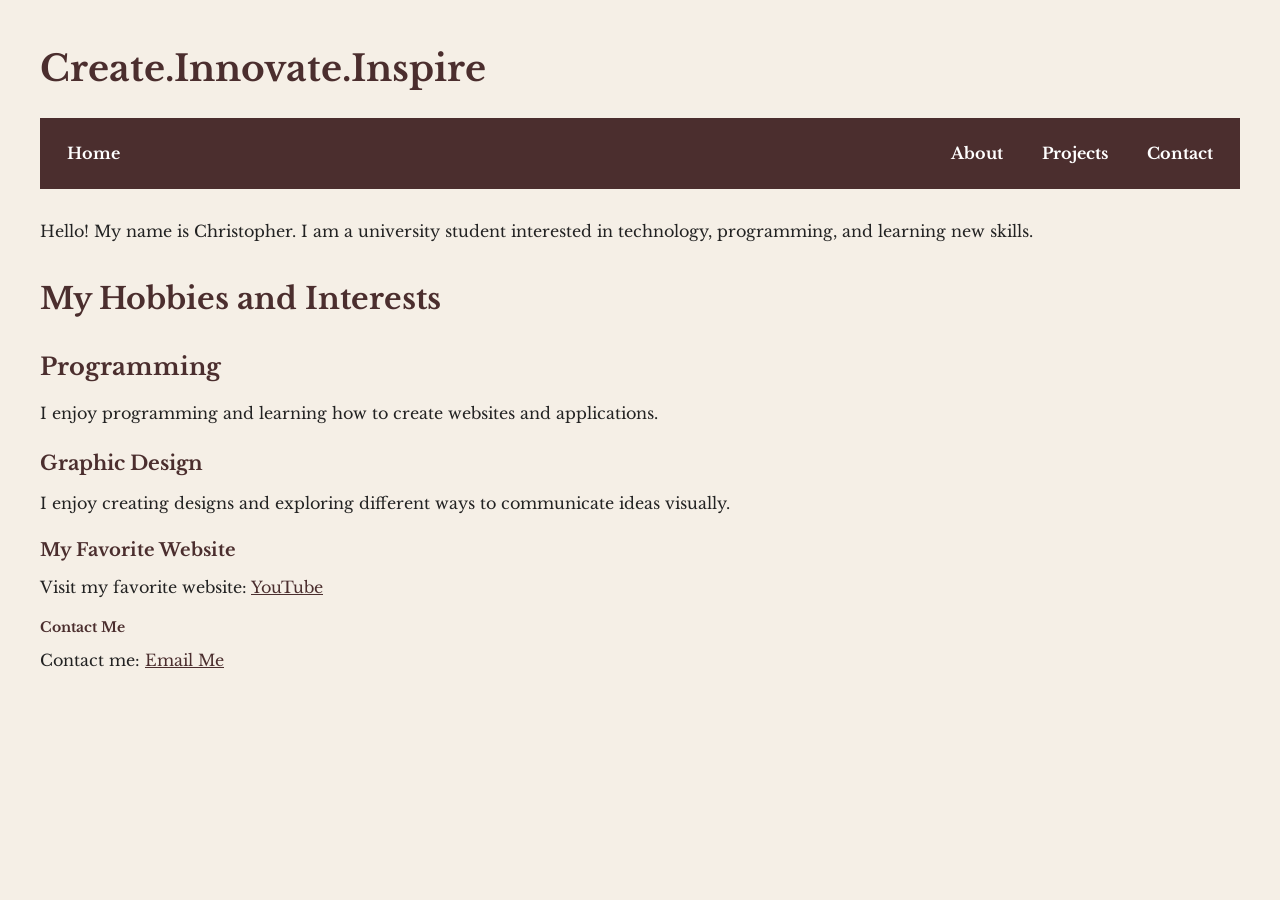
<file: index.html>
<!DOCTYPE html>
<html lang="en">
<head>
    <meta charset="UTF-8">
    <meta name="viewport" content="width=device-width, initial-scale=1.0">

    <link href="https://fonts.googleapis.com/css2?family=Libre+Baskerville:wght@400;700&display=swap" rel="stylesheet">
    <link rel="stylesheet" href="styles.css">

    <title>Welcome to my first website</title>
</head>

<body>

    <h1>Create.Innovate.Inspire</h1>

    <nav>
        <p><a href="index.html">Home</a></p>
        <p><a href="about.html">About</a></p>
        <p><a href="projects.html">Projects</a></p>
        <p><a href="contact.html">Contact</a></p>
    </nav>

    <p>
        Hello! My name is Christopher. I am a university student interested in
        technology, programming, and learning new skills.
    </p>

    <h2>My Hobbies and Interests</h2>

    <h3>Programming</h3>
    <p>
        I enjoy programming and learning how to create websites and applications.
    </p>

    <h4>Graphic Design</h4>
    <p>
        I enjoy creating designs and exploring different ways to communicate ideas visually.
    </p>

    <h5>My Favorite Website</h5>
    <p>
        Visit my favorite website:
        <a href="https://www.youtube.com">YouTube</a>
    </p>

    <h6>Contact Me</h6>
    <p>
        Contact me:
        <a href="mailto:wesalachris@gmail.com">Email Me</a>
    </p>

</body>
</html>
</file>
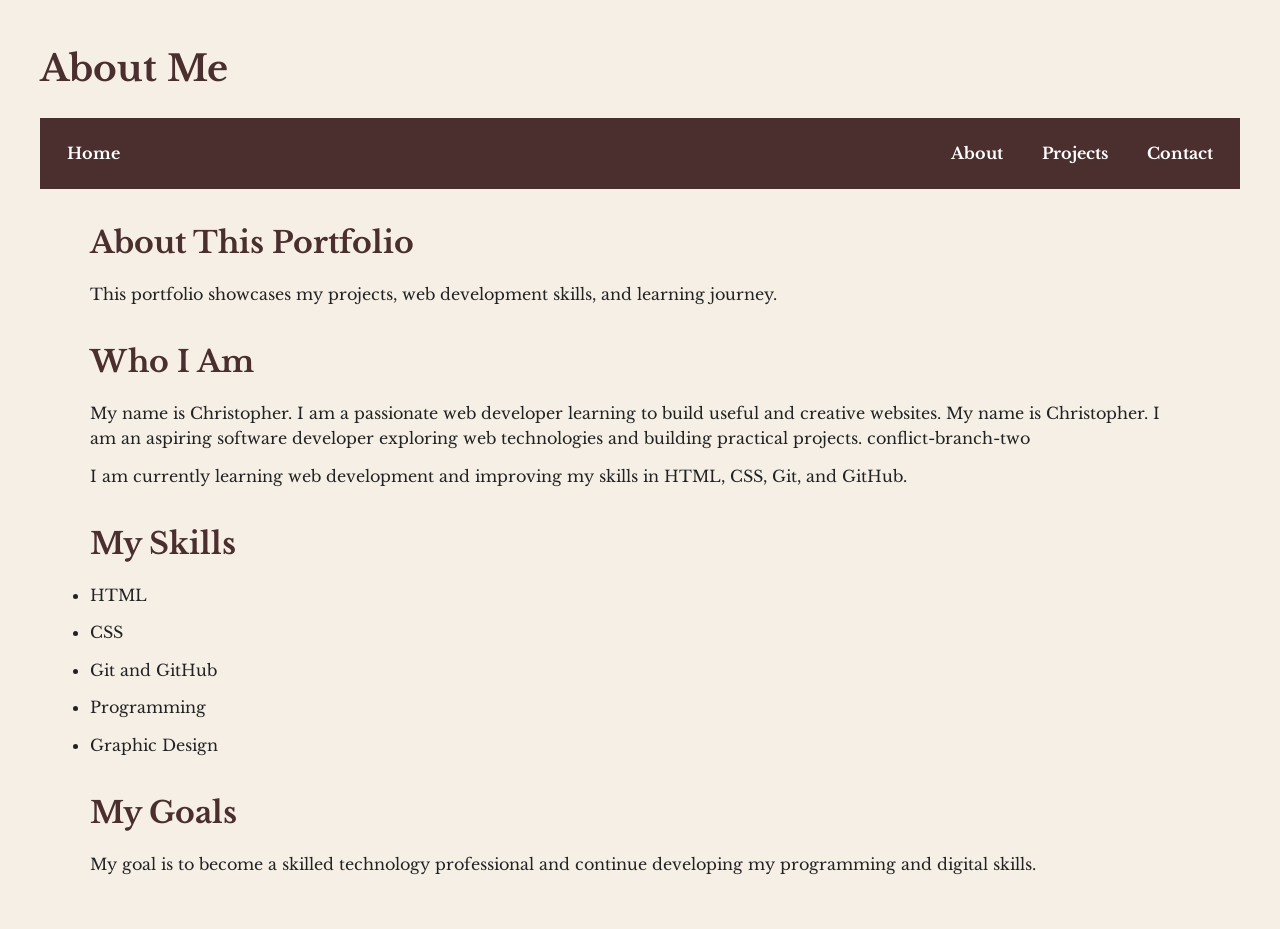
<file: about.html>
<!DOCTYPE html>
<html lang="en">
<head>
    <meta charset="UTF-8">
    <meta name="viewport" content="width=device-width, initial-scale=1.0">

    <link href="https://fonts.googleapis.com/css2?family=Libre+Baskerville:wght@400;700&display=swap" rel="stylesheet">
    <link rel="stylesheet" href="styles.css">

    <title>About Me</title>
</head>

<body>

    <h1>About Me</h1>

    <nav>
        <p><a href="index.html">Home</a></p>
        <p><a href="about.html">About</a></p>
        <p><a href="projects.html">Projects</a></p>
        <p><a href="contact.html">Contact</a></p>
    </nav>

    <main>
        <section>
    <h2>About This Portfolio</h2>
    <p>This portfolio showcases my projects, web development skills, and learning journey.</p>
</section>

        <section>
            <h2>Who I Am</h2>

            <p>

                My name is Christopher. I am a passionate web developer
learning to build useful and creative websites.

                 My name is Christopher. I am an aspiring software developer
    exploring web technologies and building practical projects.
conflict-branch-two
            </p>

            <p>
                I am currently learning web development and improving my
                skills in HTML, CSS, Git, and GitHub.
                
            </p>
        </section>

        <section>
            <h2>My Skills</h2>

            <ul>
                <li>HTML</li>
                <li>CSS</li>
                <li>Git and GitHub</li>
                <li>Programming</li>
                <li>Graphic Design</li>
            </ul>
        </section>

        <section>
            <h2>My Goals</h2>

            <p>
                My goal is to become a skilled technology professional and
                continue developing my programming and digital skills.
            </p>
        </section>

    </main>

</body>
</html>
</file>
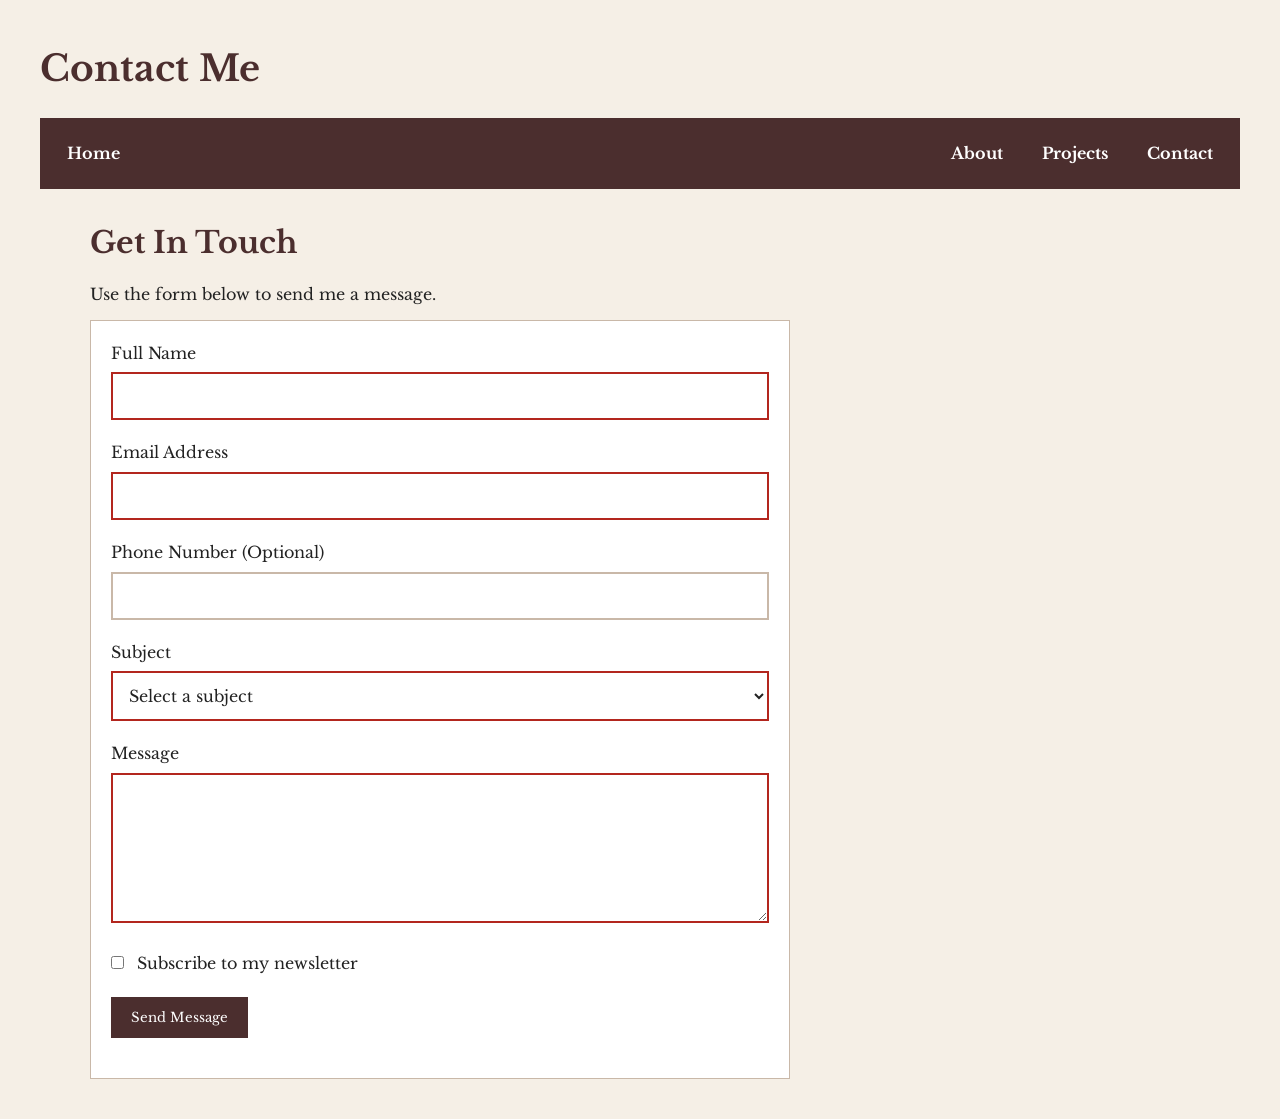
<file: contact.html>
<!DOCTYPE html>
<html lang="en">
<head>
    <meta charset="UTF-8">
    <meta name="viewport" content="width=device-width, initial-scale=1.0">

    <link href="https://fonts.googleapis.com/css2?family=Libre+Baskerville:wght@400;700&display=swap" rel="stylesheet">
    <link rel="stylesheet" href="styles.css">

    <title>Contact Me</title>
</head>

<body>

    <h1>Contact Me</h1>

    <nav>
        <p><a href="index.html">Home</a></p>
        <p><a href="about.html">About</a></p>
        <p><a href="projects.html">Projects</a></p>
        <p><a href="contact.html">Contact</a></p>
    </nav>

    <main>

        <section>
            <h2>Get In Touch</h2>

            <p>
                Use the form below to send me a message.
            </p>

            <form action="#" method="post">

                <p>
                    <label for="fullname">Full Name</label><br>
                    <input type="text" id="fullname" name="fullname" required>
                </p>

                <p>
                    <label for="email">Email Address</label><br>
                    <input type="email" id="email" name="email" required>
                </p>

                <p>
                    <label for="phone">Phone Number (Optional)</label><br>
                    <input type="tel" id="phone" name="phone">
                </p>

                <p>
                    <label for="subject">Subject</label><br>
                    <select id="subject" name="subject" required>
                        <option value="">Select a subject</option>
                        <option value="programming">Programming</option>
                        <option value="design">Graphic Design</option>
                        <option value="general">General Inquiry</option>
                    </select>
                </p>

                <p>
                    <label for="message">Message</label><br>
                    <textarea id="message" name="message" rows="6" minlength="50" required></textarea>
                </p>

                <p>
                    <label>
                        <input type="checkbox" name="newsletter">
                        Subscribe to my newsletter
                    </label>
                </p>

                <p>
                    <button type="submit">Send Message</button>
                </p>

            </form>

        </section>

    </main>

</body>
</html>
</file>
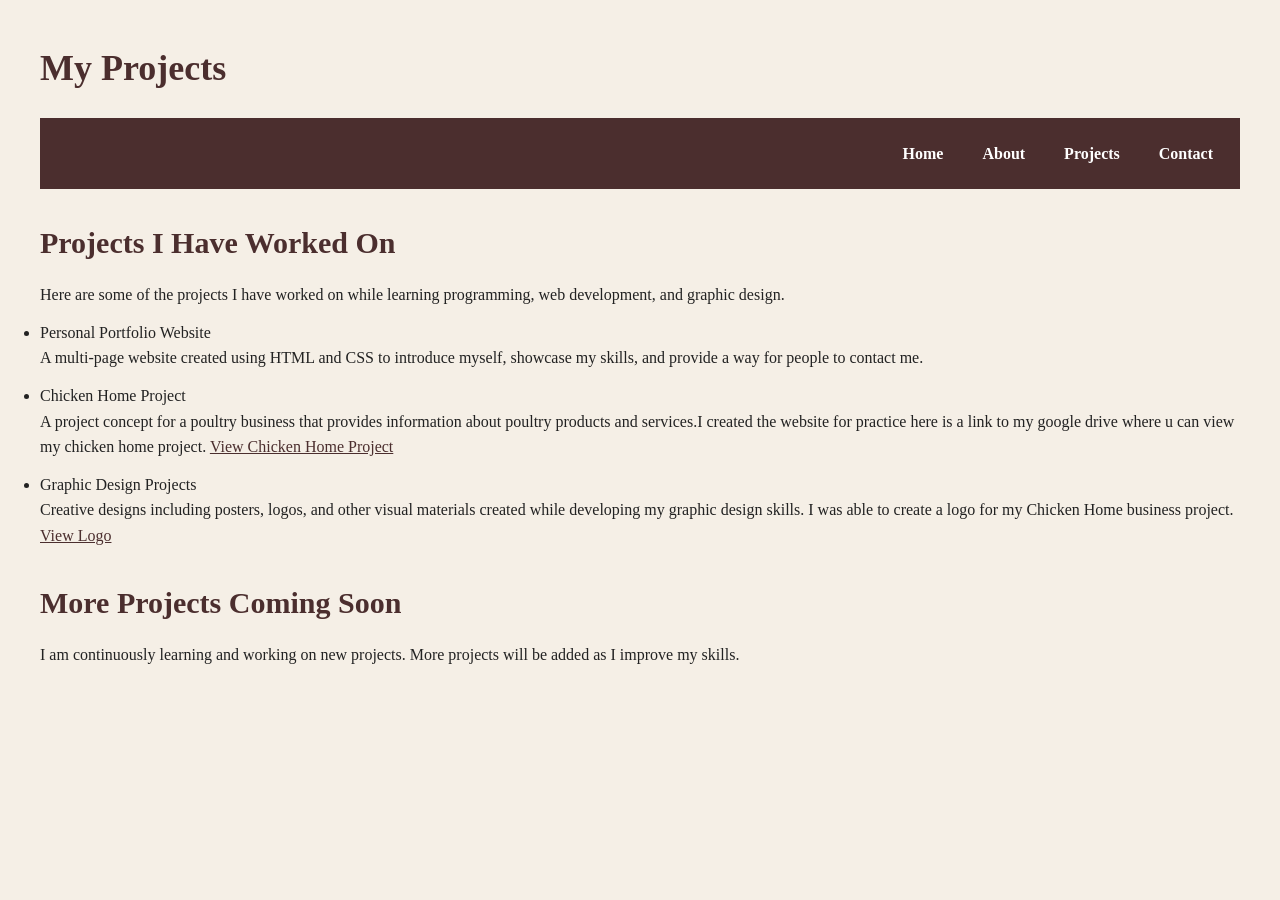
<file: projects.html>
<!DOCTYPE html>
<html lang="en">

<head>
    <meta charset="UTF-8">
    <meta name="viewport" content="width=device-width, initial-scale=1.0">
    <title>My Projects</title>

    <link rel="stylesheet" href="styles.css">
</head>

<body>

    <h1>My Projects</h1>

    <nav>
        <a href="index.html">Home</a>
        <a href="about.html">About</a>
        <a href="projects.html">Projects</a>
        <a href="contact.html">Contact</a>
    </nav>

    <h2>Projects I Have Worked On</h2>

    <p>
        Here are some of the projects I have worked on while learning
        programming, web development, and graphic design.
    </p>

    <ul>
        <li>
            Personal Portfolio Website
            <p>
                A multi-page website created using HTML and CSS
                to introduce myself, showcase my skills, and provide
                a way for people to contact me.
            </p>
        </li>

        <li>
            Chicken Home Project
            <p>
                A project concept for a poultry business that provides
                information about poultry products and services.I created the website for practice here is a link to my google drive where u can view my chicken home project.
                <a href="https://drive.google.com/drive/folders/1yDU-b8Wj8dvJOr53Er8Vtl83GUj3W2Cx" target="_blank">View Chicken Home Project</a>
            </p>
        </li>

        <li>
            Graphic Design Projects
            <p>
                Creative designs including posters, logos, and other
                visual materials created while developing my graphic
                design skills. I was able to create a logo for my Chicken Home business project.
                <a href="https://drive.google.com/file/d/17DYTvbczfKuXiLN-H_p2rpMtPMvuShQ2/view?usp=sharing">View Logo</a>
            </p>
        </li>
    </ul>

    <h2>More Projects Coming Soon</h2>

    <p>
        I am continuously learning and working on new projects.
        More projects will be added as I improve my skills.
    </p>

</body>

</html>
</file>
<file: styles.css>
:root {
    --color-primary: #4b2e2e;
    --color-secondary: #8b5e3c;
    --color-background: #f5efe6;
    --color-text: #222222;
    --color-muted: #777777;

    --color-primary-light: #6b4545;
    --color-primary-dark: #321d1d;

    /* Typography System */
    --font-xs: 0.75rem;
    --font-sm: 0.875rem;
    --font-base: 1rem;
    --font-lg: 1.125rem;
    --font-xl: 1.25rem;
    --font-2xl: 1.5rem;
    --font-3xl: 1.875rem;
    --font-4xl: 2.25rem;

    --color-white: #ffffff;
    --color-border: #c9b8a8;
    --color-danger: #b3261e;
}

/* ---------- Reset ---------- */

* {
    margin: 0;
    padding: 0;
    box-sizing: border-box;
}

html {
    scroll-behavior: smooth;
}

body {
    font-family: "Libre Baskerville", serif;
    font-size: var(--font-base);
    line-height: 1.6;
    color: var(--color-text);
    background-color: var(--color-background);
    padding: 20px;
}

/* ---------- Typography ---------- */

h1 {
    font-size: var(--font-4xl);
    color: var(--color-primary);
    margin-bottom: 20px;
}

h2 {
    font-size: var(--font-3xl);
    color: var(--color-primary);
    margin-top: 30px;
    margin-bottom: 15px;
}

h3 {
    font-size: var(--font-2xl);
    color: var(--color-primary);
    margin-top: 25px;
    margin-bottom: 15px;
}

h4 {
    font-size: var(--font-xl);
    color: var(--color-primary);
    margin-top: 20px;
    margin-bottom: 12px;
}

h5 {
    font-size: var(--font-lg);
    color: var(--color-primary);
    margin-top: 20px;
    margin-bottom: 10px;
}

h6 {
    font-size: var(--font-sm);
    color: var(--color-primary);
    margin-top: 15px;
    margin-bottom: 10px;
}

p,
li {
    margin-bottom: 12px;
}

small {
    font-size: var(--font-sm);
    color: var(--color-muted);
}

/* ---------- Navigation ---------- */

nav {
    display: flex;
    flex-direction: column;
    gap: 10px;
    padding: 15px;
    margin-bottom: 30px;
    background-color: var(--color-primary);
}

nav p {
    margin: 0;
}

nav a {
    display: inline-block;
    padding: 8px 12px;
    color: var(--color-white);
    text-decoration: none;
    font-weight: 700;
    transition: 0.3s ease;
}

nav a:hover {
    background-color: var(--color-secondary);
    transform: translateY(-2px);
}

nav a:focus {
    outline: 2px solid var(--color-white);
    outline-offset: 3px;
}

/* ---------- General Links ---------- */

a {
    color: var(--color-primary);
}

a:hover {
    color: var(--color-secondary);
}

a:focus {
    outline: 2px solid var(--color-primary);
    outline-offset: 2px;
}

/* ---------- Buttons ---------- */

button {
    padding: 10px 18px;
    border: 2px solid var(--color-primary);
    background-color: var(--color-primary);
    color: var(--color-white);
    font-family: inherit;
    cursor: pointer;
    transition: 0.3s ease;
}

button:hover {
    background-color: var(--color-secondary);
    transform: translateY(-2px);
    box-shadow: 0 4px 6px rgba(0, 0, 0, 0.15);
}

button:focus {
    outline: 2px solid var(--color-secondary);
    outline-offset: 3px;
}

/* ---------- Main Content ---------- */

main {
    max-width: 1100px;
    margin: 0 auto;
}

/* ---------- Box Model ---------- */

.model-box {
    width: 100%;
    max-width: 300px;
    margin: 20px 0;
    text-align: center;
}

.content-box {
    padding: 10px;
    background-color: var(--color-secondary);
    color: var(--color-white);
}

.padding-box {
    padding: 30px;
    background-color: var(--color-secondary);
    color: var(--color-white);
}

.border-box {
    padding: 20px;
    border: 8px solid var(--color-primary);
    background-color: var(--color-background);
}

.margin-box {
    padding: 20px;
    margin: 40px 0;
    border: 2px solid var(--color-primary);
    background-color: var(--color-background);
}

.broken-box {
    width: 300px;
    max-width: 100%;
    padding: 20px;
    border: none;
    box-sizing: border-box;
    background-color: var(--color-secondary);
    color: var(--color-white);
}

/* ---------- Card Component ---------- */

.card {
    width: 300px;
    max-width: 100%;
    padding: 20px;
    border: 1px solid var(--color-muted);
    background-color: var(--color-white);
}

.card img {
    display: block;
    width: 100%;
    max-width: 100%;
    height: auto;
}

.card h2 {
    margin-top: 20px;
    margin-bottom: 15px;
}

.card p {
    margin-bottom: 20px;
}

/* ---------- Projects Grid ---------- */

.projects {
    display: grid;
    grid-template-columns: 1fr;
    gap: 20px;
}

.project {
    padding: 20px;
    border: 1px solid var(--color-border);
    background-color: var(--color-white);
    transition: 0.3s ease;
}

.project:hover {
    box-shadow: 0 10px 20px rgba(0, 0, 0, 0.1);
    transform: translateY(-3px);
}

.project h2 {
    margin-top: 0;
}

/* ---------- Contact Form ---------- */

form {
    width: 100%;
    max-width: 600px;
    padding: 20px;
    border: 1px solid var(--color-border);
    background-color: var(--color-white);
}

form p {
    margin-bottom: 20px;
}

input,
select,
textarea {
    width: 100%;
    padding: 12px;
    margin-top: 6px;
    border: 2px solid var(--color-border);
    background-color: var(--color-white);
    color: var(--color-text);
    font-family: inherit;
    font-size: var(--font-base);
}

textarea {
    min-height: 150px;
    resize: vertical;
}

input:focus,
select:focus,
textarea:focus {
    outline: 2px solid var(--color-secondary);
    outline-offset: 2px;
}

input:invalid,
select:invalid,
textarea:invalid {
    border-color: var(--color-danger);
}

input[type="checkbox"] {
    width: auto;
    margin-right: 8px;
}

input[type="checkbox"] + * {
    width: auto;
}

/* ---------- Daily Challenge Cards ---------- */

.challenge-card {
    max-width: 500px;
    padding: 20px;
    margin: 20px 0;
    border: 1px solid var(--color-border);
    background-color: var(--color-white);
    transition: 0.3s ease;
}

.challenge-card:hover {
    box-shadow: 0 10px 20px rgba(0, 0, 0, 0.1);
    transform: translateY(-3px);
}

.tag {
    display: inline-block;
    padding: 5px 10px;
    margin: 4px;
    background-color: var(--color-primary);
    color: var(--color-white);
    font-size: var(--font-sm);
}

/* ---------- Hero ---------- */

.hero {
    min-height: 70vh;
    display: flex;
    flex-direction: column;
    justify-content: center;
    align-items: center;
    text-align: center;
    padding: 30px;
    background-color: var(--color-primary);
    color: var(--color-white);
}

.hero h1 {
    color: var(--color-white);
}

.hero p {
    max-width: 700px;
}

.hero a {
    display: inline-block;
    padding: 12px 20px;
    background-color: var(--color-secondary);
    color: var(--color-white);
    text-decoration: none;
    transition: 0.3s ease;
}

.hero a:hover {
    transform: translateY(-2px);
}

/* ---------- Gallery ---------- */

.gallery {
    display: grid;
    grid-template-columns: 1fr;
    gap: 20px;
}

.gallery img {
    display: block;
    width: 100%;
    height: auto;
}

/* ---------- Footer ---------- */

footer {
    margin-top: 50px;
    padding: 30px 0;
    border-top: 1px solid var(--color-border);
}

.footer-columns {
    display: flex;
    flex-direction: column;
    gap: 25px;
}

footer ul {
    list-style: none;
}

footer a {
    text-decoration: none;
}

/* ---------- Tablet ---------- */

@media (min-width: 768px) {

    body {
        padding: 30px;
    }

    nav {
        flex-direction: row;
        align-items: center;
        justify-content: flex-end;
        gap: 15px;
    }

    nav p:first-child {
        margin-right: auto;
    }

    .projects {
        grid-template-columns: repeat(2, 1fr);
    }

    .gallery {
        grid-template-columns: repeat(2, 1fr);
    }

    .footer-columns {
        flex-direction: row;
        justify-content: space-between;
    }
}

/* ---------- Desktop ---------- */

@media (min-width: 1024px) {

    body {
        padding: 40px;
    }

    .projects {
        grid-template-columns: repeat(3, 1fr);
    }

    .gallery {
        grid-template-columns: repeat(3, 1fr);
    }

    .hero {
        min-height: 80vh;
    }

    form {
        max-width: 700px;
    }
}

/* ---------- Large Desktop ---------- */

@media (min-width: 1280px) {

    body {
        max-width: 1400px;
        margin: 0 auto;
    }
}

.challenge-image {
    display: block;
    width: 100%;
    height: auto;
    margin-bottom: 15px;
}
</file>
